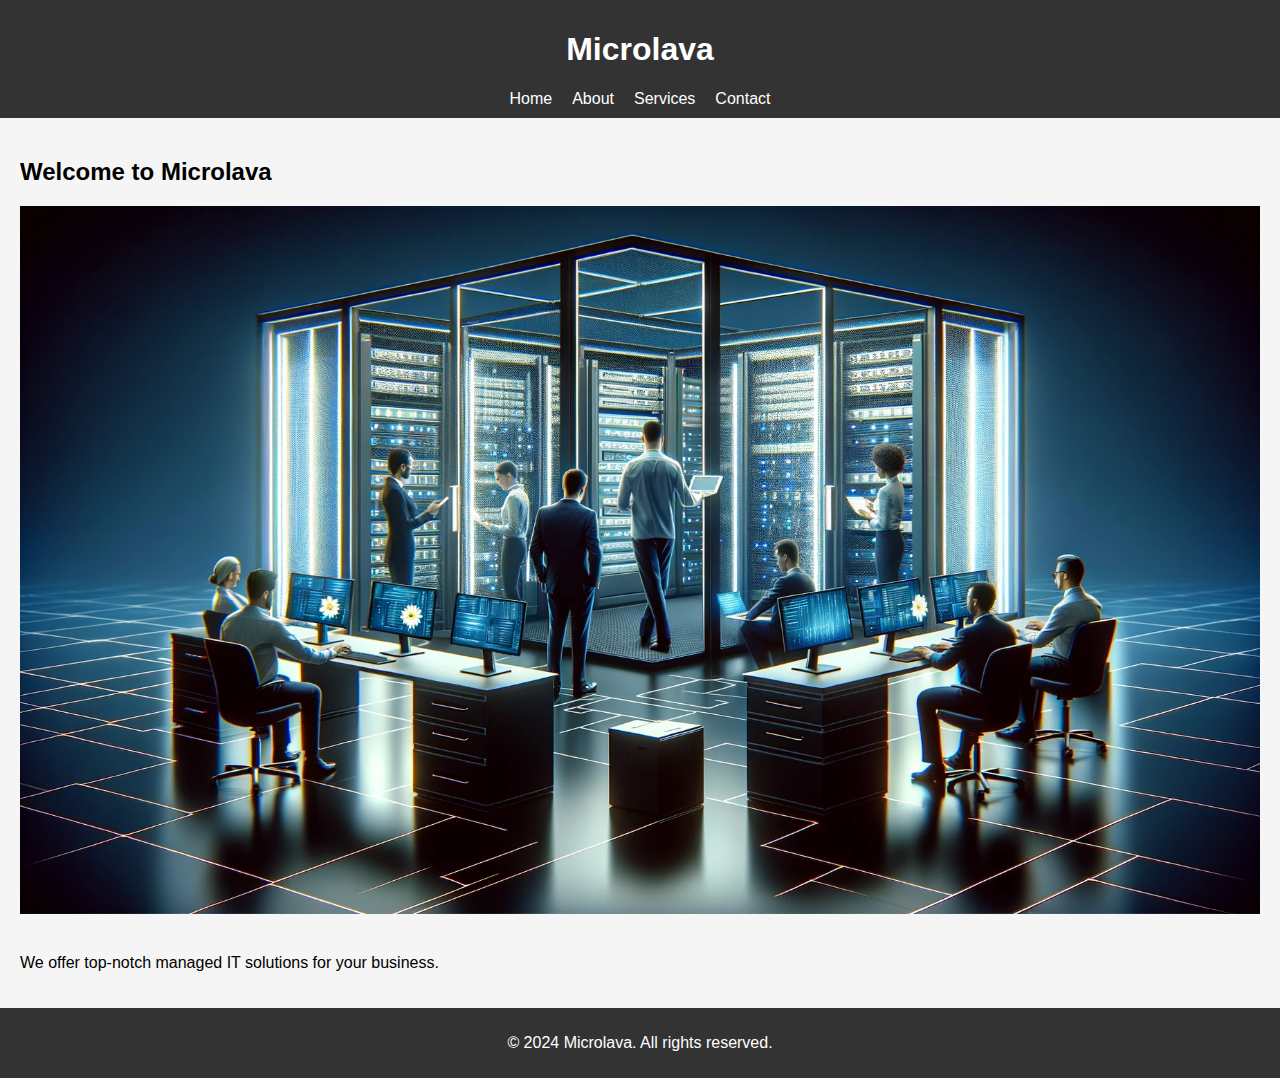
<file: index.html>
<!DOCTYPE html>
<html lang="en">
<head>
    <meta charset="UTF-8">
    <meta name="viewport" content="width=device-width, initial-scale=1.0">
    <title>Microlava - Managed IT Services</title>
    <link rel="stylesheet" href="styles.css">
</head>
<body>
    <header>
        <h1>Microlava</h1>
        <nav>
            <ul>
                <li><a href="index.html">Home</a></li>
                <li><a href="about.html">About</a></li>
                <li><a href="services.html">Services</a></li>
                <li><a href="contact.html">Contact</a></li>
            </ul>
        </nav>
    </header>
    <main>
        <h2>Welcome to Microlava</h2>
        <img src="images/it-services.jpg" alt="IT Services">
        <p>We offer top-notch managed IT solutions for your business.</p>
    </main>
    <footer>
        <p>&copy; 2024 Microlava. All rights reserved.</p>
    </footer>
</body>
</html>
</file>
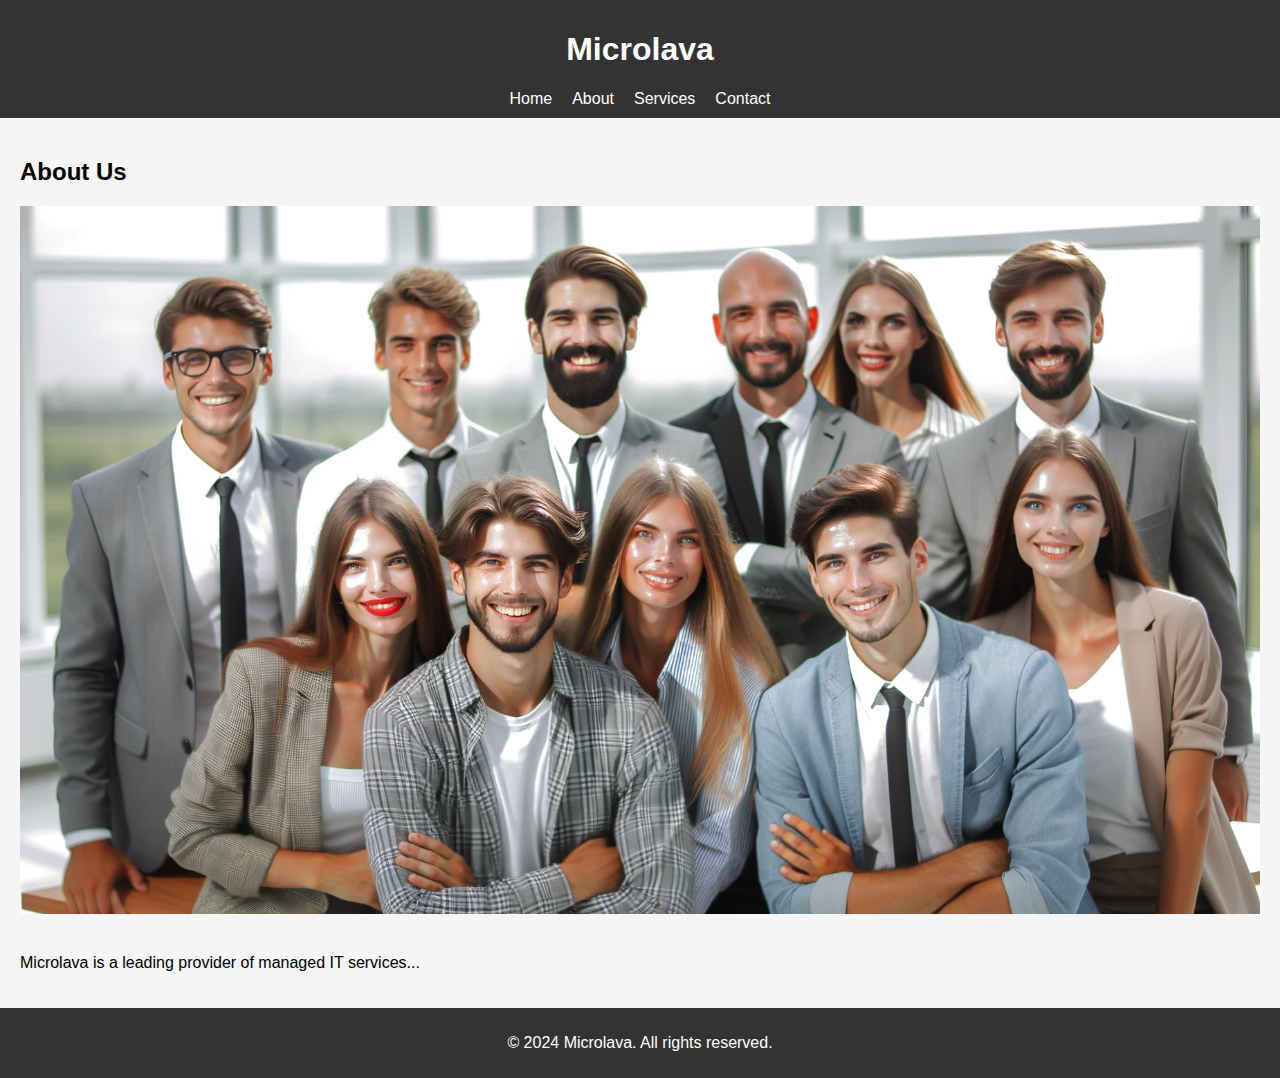
<file: about.html>
<!DOCTYPE html>
<html lang="en">
<head>
    <meta charset="UTF-8">
    <meta name="viewport" content="width=device-width, initial-scale=1.0">
    <title>About Us - Microlava</title>
    <link rel="stylesheet" href="styles.css">
</head>
<body>
    <header>
        <h1>Microlava</h1>
        <nav>
            <ul>
                <li><a href="index.html">Home</a></li>
                <li><a href="about.html">About</a></li>
                <li><a href="services.html">Services</a></li>
                <li><a href="contact.html">Contact</a></li>
            </ul>
        </nav>
    </header>
    <main>
        <h2>About Us</h2>
        <img src="images/about-us.jpg" alt="About Us">
        <p>Microlava is a leading provider of managed IT services...</p>
    </main>
    <footer>
        <p>&copy; 2024 Microlava. All rights reserved.</p>
    </footer>
</body>
</html>
</file>
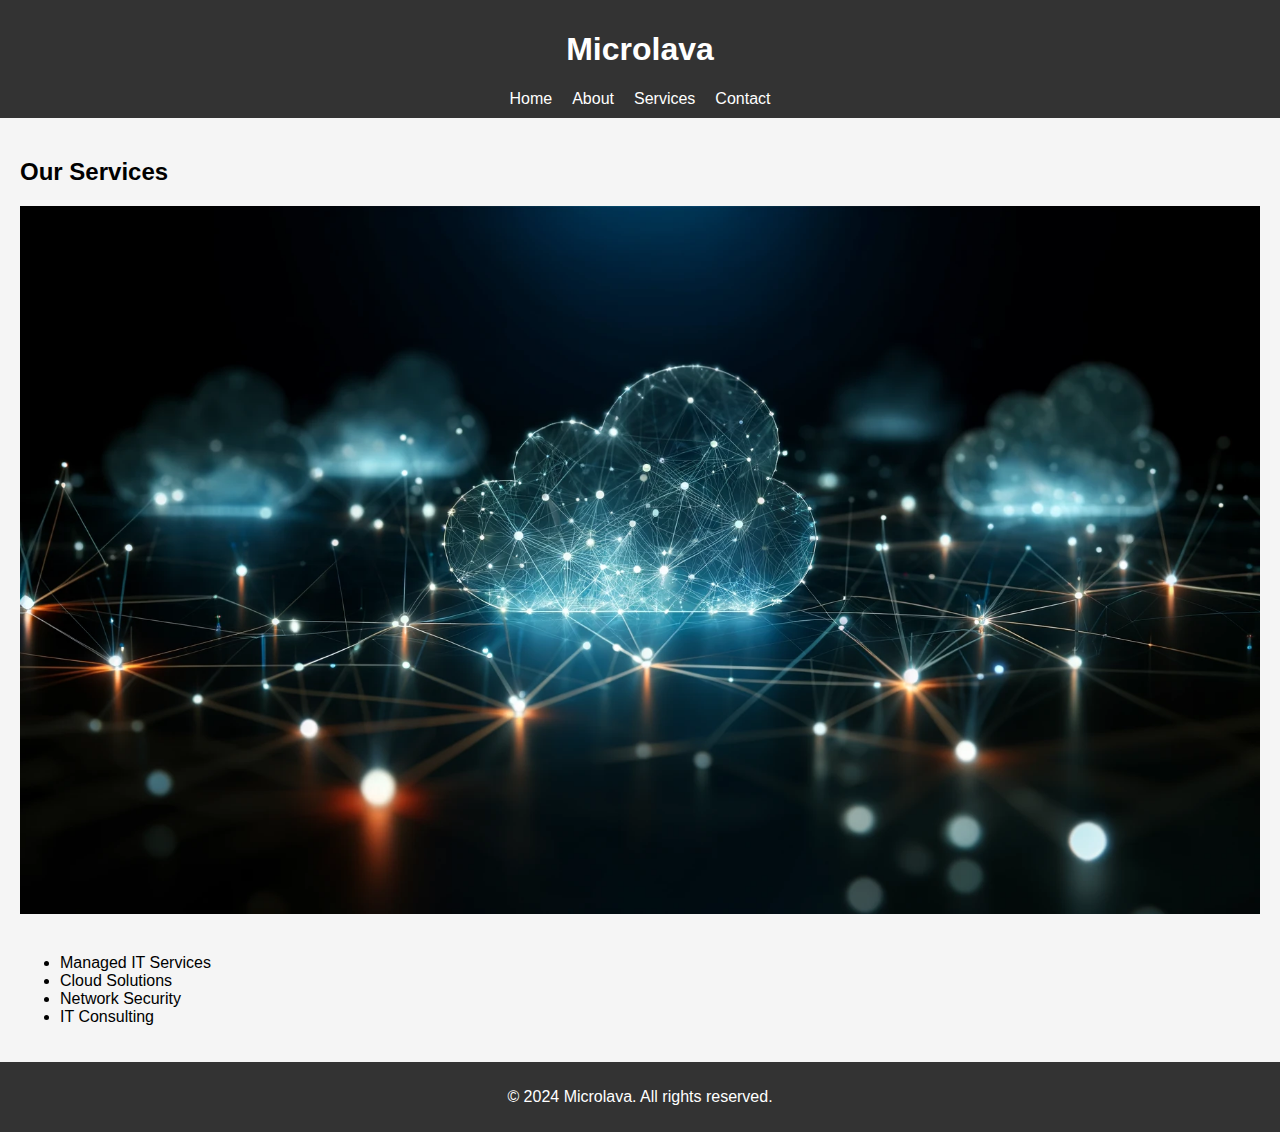
<file: services.html>
<!DOCTYPE html>
<html lang="en">
<head>
    <meta charset="UTF-8">
    <meta name="viewport" content="width=device-width, initial-scale=1.0">
    <title>Services - Microlava</title>
    <link rel="stylesheet" href="styles.css">
</head>
<body>
    <header>
        <h1>Microlava</h1>
        <nav>
            <ul>
                <li><a href="index.html">Home</a></li>
                <li><a href="about.html">About</a></li>
                <li><a href="services.html">Services</a></li>
                <li><a href="contact.html">Contact</a></li>
            </ul>
        </nav>
    </header>
    <main>
        <h2>Our Services</h2>
        <img src="images/services.jpg" alt="Services">
        <ul>
            <li>Managed IT Services</li>
            <li>Cloud Solutions</li>
            <li>Network Security</li>
            <li>IT Consulting</li>
        </ul>
    </main>
    <footer>
        <p>&copy; 2024 Microlava. All rights reserved.</p>
    </footer>
</body>
</html>
</file>
<file: styles.css>
body {
    font-family: Arial, sans-serif;
    margin: 0;
    padding: 0;
    background-color: #f5f5f5;
}

header, footer {
    background-color: #333;
    color: white;
    text-align: center;
    padding: 10px 0;
}

nav ul {
    list-style-type: none;
    margin: 0;
    padding: 0;
    display: flex;
    justify-content: center;
}

nav ul li {
    margin: 0 10px;
}

nav ul li a {
    color: white;
    text-decoration: none;
}

main {
    padding: 20px;
}

form {
    display: flex;
    flex-direction: column;
}

label {
    margin-top: 10px;
}

input, textarea {
    padding: 10px;
    margin-top: 5px;
}

img {
    width: 100%;
    height: auto;
    margin-bottom: 20px;
}
</file>
